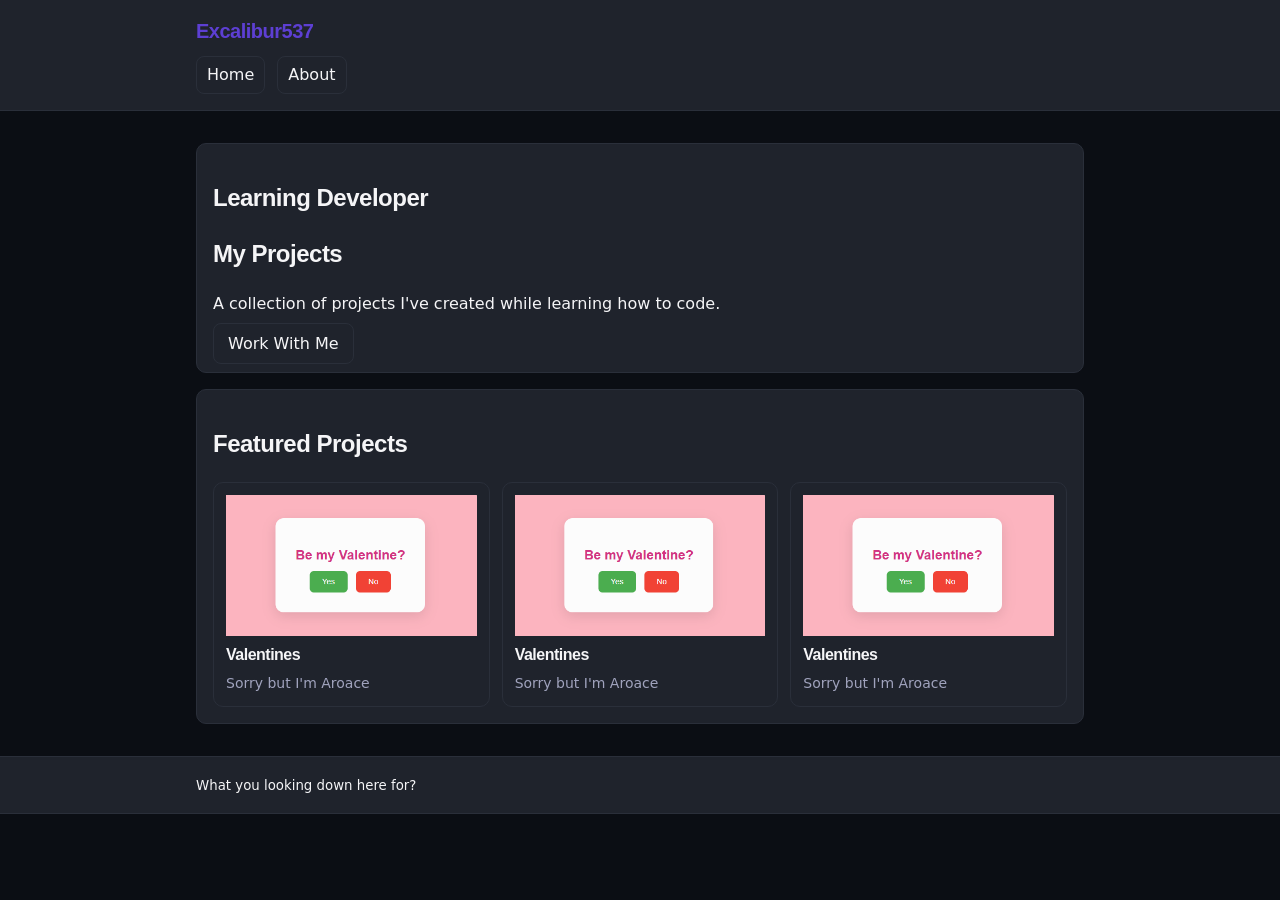
<file: index.html>
<!doctype html>
<html lang="en">

<head>
  <meta charset="utf-8" />
  <meta name="viewport" content="width=device-width, initial-scale=1" />
  <title>Portfolio</title>

  <!-- CSS -->
  <link rel="stylesheet" href="css/styles.css" />
</head>

<body>
  <header class="site-header">
    <div class="container">
      <h1 class="site-title">Excalibur537</h1>

      <nav class="site-nav" aria-label="Primary">
        <a href="index.html">Home</a>
        <a href="pages/about.html">About</a>
      </nav>
    </div>
  </header>

  <main class="container">
    <section class="hero card">
      <div class="hero-grid">
        <div>
          <h1>Learning Developer</h3>
            <h2>My Projects</h2>
            <p>
              A collection of projects I've created while learning how to code.
            </p>
            <a href="pages/about.html" class="btn">Work With Me</a>
        </div>
      </div>
    </section>

    <section class="card">
      <h2>Featured Projects</h2>
      <div class="project-grid">
        <!-- PROJ 1-->
        <a class="project project-link" href="https://codepen.io/Excalibur537/pen/qENvJra">
          <img src="assets/img/project/project_1.png" class="project-image" />
          <h3 class="project-title">Valentines</h3>
          <p class="project-text">
            Sorry but I'm Aroace
          </p>
        </a>
        <!-- PROJ 2-->
        <a class="project project-link" href="https://codepen.io/Excalibur537/pen/qENvJra">
          <img src="assets/img/project/project_1.png" class="project-image" />
          <h3 class="project-title">Valentines</h3>
          <p class="project-text">
            Sorry but I'm Aroace
          </p>
        </a>
        <!-- PROJ 3-->
        <a class="project project-link" href="https://codepen.io/Excalibur537/pen/qENvJra">
          <img src="assets/img/project/project_1.png" class="project-image" />
          <h3 class="project-title">Valentines</h3>
          <p class="project-text">
            Sorry but I'm Aroace
          </p>
        </a>

      </div>
    </section>
  </main>

  <footer class="site-footer">
    <div class="container">
      <small>What you looking down here for?</small>
    </div>
  </footer>
</body>

</html>
</file>
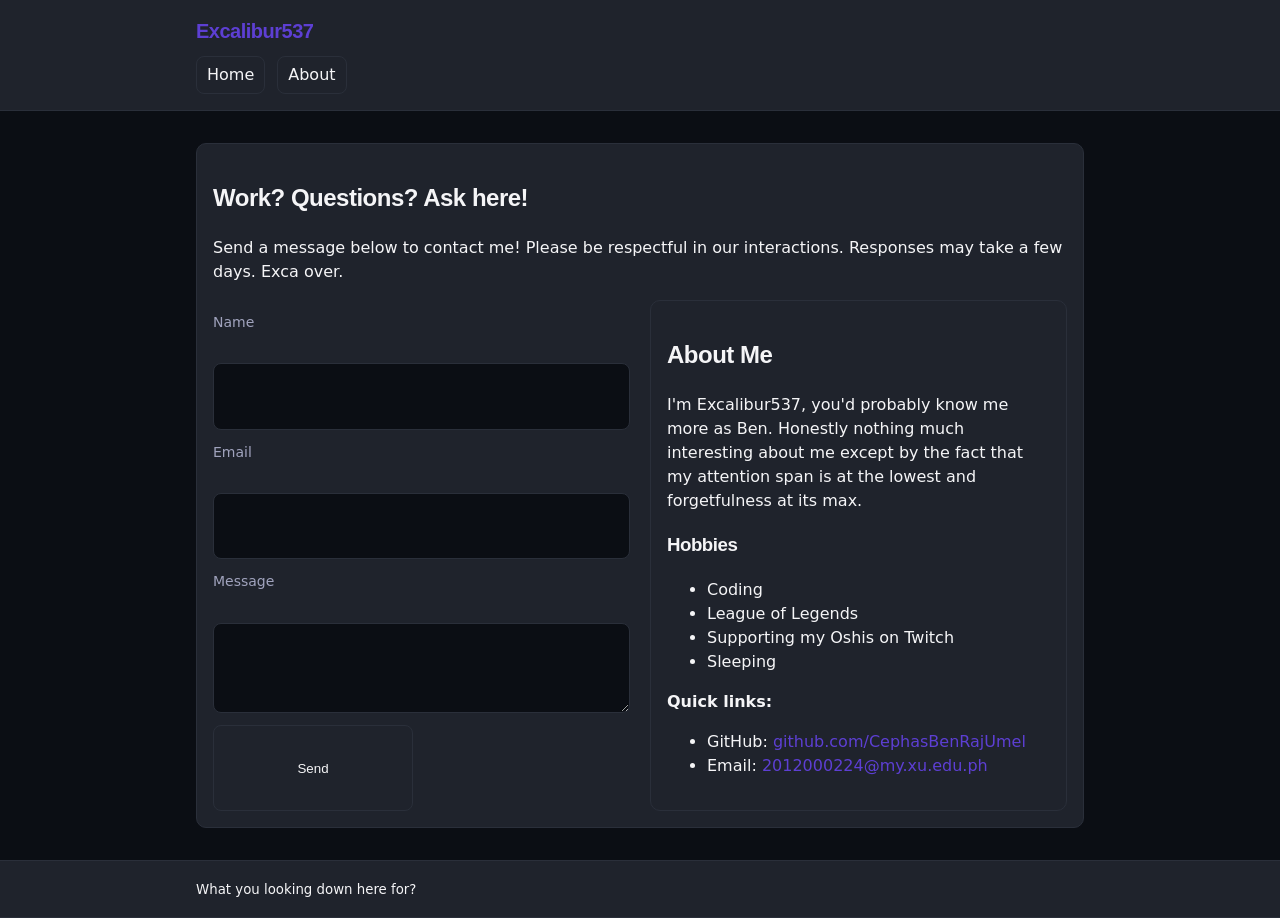
<file: pages/about.html>
<!doctype html>
<html lang="en">

<head>
  <meta charset="utf-8" />
  <meta name="viewport" content="width=device-width, initial-scale=1" />
  <title>Contact</title>

  <!-- CSS -->
  <link rel="stylesheet" href="../css/styles.css" />
</head>

<body>
  <header class="site-header">
    <div class="container">
      <h1 class="site-title">Excalibur537</h1>

      <nav class="site-nav">
        <a href="../index.html">Home</a>
        <a href="about.html">About</a>
      </nav>
    </div>
  </header>

  <main class="container">
    <section class="card">
      <h2>Work? Questions? Ask here!</h2>
      <p>
        Send a message below to contact me!
        Please be respectful in our interactions. Responses may take a few days.
        Exca over.
      </p>

      <div class="contact-grid">
        <form class="contact-form">
          <label class="field">
            <span class="field-label">Name</span>
            <input class="field-input" type="text" name="name" />
          </label>

          <label class="field">
            <span class="field-label">Email</span>
            <input class="field-input" type="email" name="email" />
          </label>

          <label class="field">
            <span class="field-label">Message</span>
            <textarea class="field-input" name="message" rows="2"></textarea>
          </label>

          <button class="btn" type="submit">Send</button>
        </form>
        <div class="contact-info">
          <h2 class="about-title">About Me</h2>
          <p class="about-text">
            I'm Excalibur537, you'd probably know me more as Ben.
            Honestly nothing much interesting about me except by the fact that
            my attention span is at the lowest and forgetfulness at its max.
          </p>

          <h3 class="about-title">Hobbies</h3>
          <ul class="about-text">
            <li>Coding</li>
            <li>League of Legends</li>
            <li>Supporting my Oshis on Twitch</li>
            <li>Sleeping</li>
          </ul>
          <p><strong>Quick links:</strong></p>
          <ul>
            <li>GitHub:
              <a href="https://github.com/CephasBenRajUmel">github.com/CephasBenRajUmel</a>
            </li>
            <li>Email:
              <a href="mailto:2012000224@my.xu.edu.ph">2012000224@my.xu.edu.ph</a>
            </li>
          </ul>
        </div>
      </div>
    </section>
  </main>

  <footer class="site-footer">
    <div class="container">
      <small>What you looking down here for?</small>
    </div>
  </footer>
</body>

</html>
</file>
<file: css/styles.css>
/*--------- BASE -----------*/

:root {
  --primary: #5D3FD3;
  --secondary: #8F00FF;
  --bg: #0B0E14;
  --surface: #1F232C;
  --text: #F5F5F7;
  --muted: #A0A3BD;
  --border: #2A2F3A;
}

* {
  box-sizing: border-box;
}

body {
  margin: 0;
  font-family:
    system-ui,
    -apple-system,
    Segoe UI,
    Roboto,
    Arial,
    sans-serif;
  background: var(--bg);
  color: var(--text);
  line-height: 1.5;

  display: grid;
  grid-template-rows: auto 1fr auto;
}

h1,
h2,
h3 {
  font-family: 'Space Grotesk', sans-serif;
  letter-spacing: -0.5px;
}

.container {
  max-width: 920px;
  margin: 0 auto;
  padding: 16px;
}

.site-header,
.site-footer {
  border-bottom: 1px solid var(--border);
  background: var(--surface);
}

.site-footer {
  border-top: 1px solid var(--border);
  background: var(--surface);
}

.site-title {
  margin: 0;
  font-size: 20px;
  color: var(--primary)
}

.site-nav {
  display: flex;
  gap: 12px;
  margin-top: 10px;
}

.site-nav a {
  color: var(--text);
  text-decoration: none;
  padding: 6px 10px;
  border: 1px solid var(--border);
  border-radius: 8px;
  background: transparent;
}

.site-nav a:hover {
  background: var(--primary);
  border-color: var(--primary);
}

.card {
  background: var(--surface);
  border: 1px solid var(--border);
  border-radius: 10px;
  padding: 16px;
  margin: 16px 0;
}

.contact-form {
  margin-top: 12px;
  display: grid;
  gap: 12px;
}

.field {
  display: grid;
  gap: 6px;
}

.field-label {
  font-size: 14px;
  color: var(--muted);
}

.field-input {
  padding: 10px 12px;
  border: 1px solid var(--border);
  border-radius: 8px;
  font: inherit;
}

.btn {
  justify-self: start;
  padding: 10px 14px;
  border: 1px solid var(--border);
  border-radius: 8px;
  background: transparent;
  cursor: pointer;
  text-decoration: none;
  color: inherit;
  min-width: 200px;
}

.btn:hover {
  background: var(--muted);
  transition: 500ms;
}

/* Portfolio-style homepage layout */
.project-grid {
  display: grid;
  gap: 12px;
  margin-top: 12px;
  grid-template-columns: repeat(auto-fit, minmax(250px, 1fr));
}

@media (min-width: 800px) {
  .project-grid {
    grid-template-columns: repeat(3, 1fr);
  }
}

.project {
  border: 1px solid var(--border);
  border-radius: 10px;
  padding: 12px;
  background: var(--surface);
}

.project:hover {
  border-color: var(--primary);
  background: var(--muted);
  transition: 750ms;
}

.project-image {
  width: 100%;
  max-height: 180px;
  object-fit: cover;
}

.project-title {
  margin: 0 0 6px;
  font-size: 16px;
}

.project-text {
  margin: 0;
  color: var(--muted);
  font-size: 14px;
}

.project-link {
  text-decoration: none;
  color: inherit;
}


/* -------------CONTACT---------------------- */
.contact-grid {
  display: grid;
  gap: 20px;
  margin-top: 16px;
}

@media (min-width: 800px) {
  .contact-grid {
    grid-template-columns: 1fr 1fr;
  }
}

.contact-form {
  display: grid;
  gap: 12px;
}

.field {
  display: grid;
  gap: 6px;
}

.field-label {
  font-size: 14px;
  color: var(--muted);
}

.field-input {
  padding: 8px 12px;
  border: 1px solid var(--border);
  border-radius: 8px;
  background: var(--bg);
  color: var(--text);
  font: inherit;
}

.contact-info {
  background: var(--surface);
  border: 1px solid var(--border);
  border-radius: 10px;
  padding: 16px;
}

.contact-info a {
  color: var(--primary);
  text-decoration: none;
}

.contact-info a:hover {
  text-decoration: underline;
}
</file>
